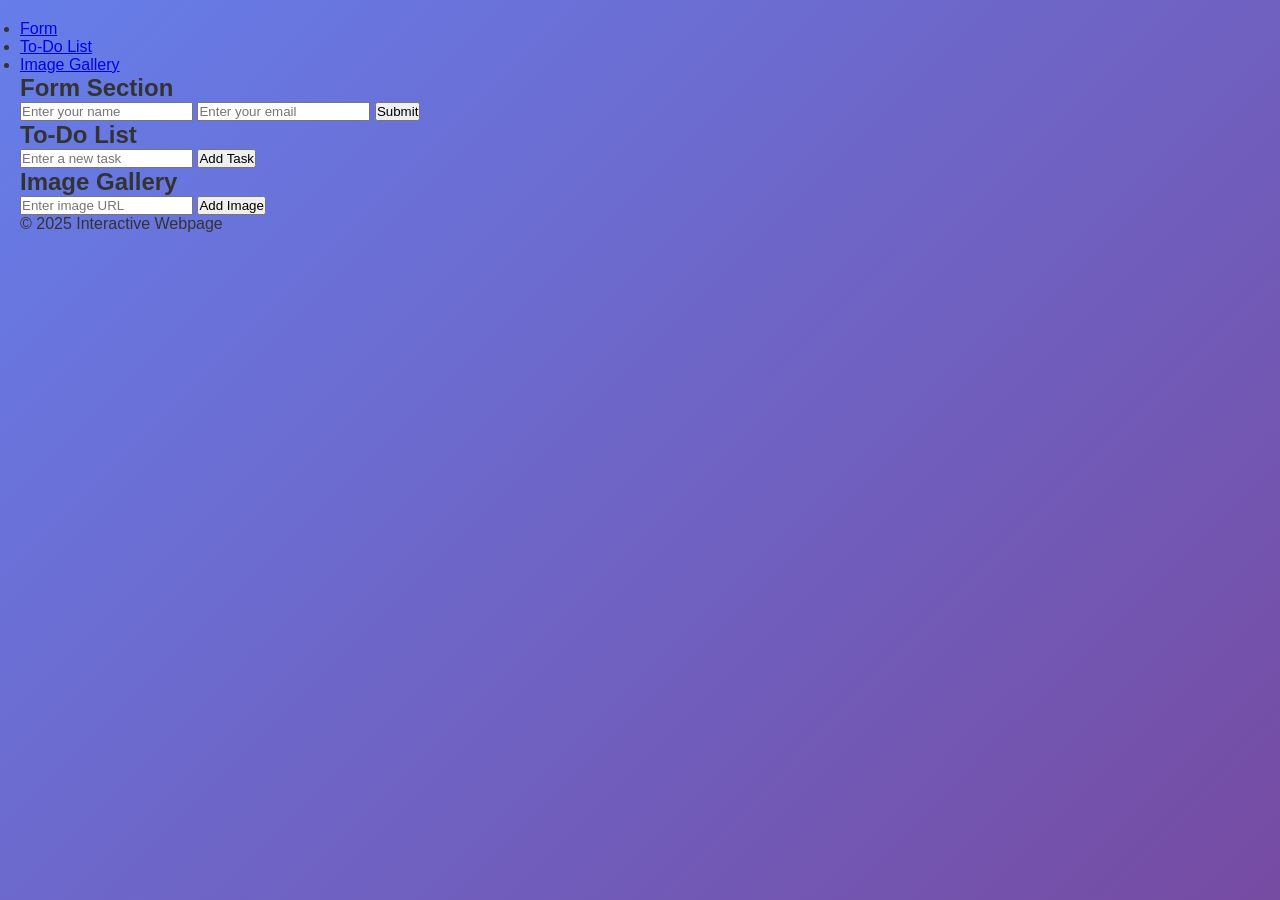
<file: T2.html>
<!DOCTYPE html>
<html lang="en">
<head>
  <meta charset="UTF-8">
  <meta name="viewport" content="width=device-width, initial-scale=1.0">
  <title>Interactive Webpage</title>
  <link rel="stylesheet" href="styles.css">
</head>
<body>
  <header>
    <nav class="nav">
      <ul>
        <li><a href="#form-section">Form</a></li>
        <li><a href="#todo-section">To-Do List</a></li>
        <li><a href="#gallery-section">Image Gallery</a></li>
      </ul>
    </nav>
  </header>
  <main>
    <!-- Form Section -->
    <section id="form-section" class="content">
      <h2>Form Section</h2>
      <form>
        <input type="text" placeholder="Enter your name" required>
        <input type="email" placeholder="Enter your email" required>
        <button type="submit">Submit</button>
      </form>
    </section>

    <!-- To-Do List Section -->
    <section id="todo-section" class="content">
      <h2>To-Do List</h2>
      <input id="task-input" type="text" placeholder="Enter a new task">
      <button id="add-task">Add Task</button>
      <ul id="task-list"></ul>
    </section>

    <!-- Image Gallery Section -->
    <section id="gallery-section" class="content">
      <h2>Image Gallery</h2>
      <input id="image-url" type="text" placeholder="Enter image URL">
      <button id="add-image">Add Image</button>
      <div id="gallery"></div>
    </section>
  </main>
  <footer>
    <p>&copy; 2025 Interactive Webpage</p>
  </footer>
  <script src="script.js"></script>
</body>
</html>
</file>
<file: styles.css>
* {
  margin: 0;
  padding: 0;
  box-sizing: border-box;
}

body {
  font-family: 'Inter', -apple-system, BlinkMacSystemFont, 'Segoe UI', Roboto, Oxygen, Ubuntu, Cantarell, sans-serif;
  background: linear-gradient(135deg, #667eea 0%, #764ba2 100%);
  min-height: 100vh;
  padding: 20px;
  color: #333;
}

.container {
  max-width: 1200px;
  margin: 0 auto;
}

.header {
  text-align: center;
  color: white;
  margin-bottom: 30px;
  animation: fadeInDown 0.6s ease-out;
}

.header h1 {
  font-size: 2.5rem;
  font-weight: 700;
  margin-bottom: 8px;
  text-shadow: 2px 2px 4px rgba(0, 0, 0, 0.2);
}

.subtitle {
  font-size: 1.1rem;
  opacity: 0.95;
  font-weight: 400;
}

.main-content {
  display: grid;
  grid-template-columns: 1fr;
  gap: 20px;
}

.map-section {
  position: relative;
  background: white;
  border-radius: 16px;
  overflow: hidden;
  box-shadow: 0 10px 40px rgba(0, 0, 0, 0.15);
  animation: fadeInUp 0.6s ease-out 0.1s both;
}

#map {
  width: 100%;
  height: 400px;
  z-index: 1;
}

.map-overlay {
  position: absolute;
  top: 0;
  left: 0;
  right: 0;
  bottom: 0;
  background: rgba(255, 255, 255, 0.95);
  display: flex;
  align-items: center;
  justify-content: center;
  z-index: 10;
  transition: opacity 0.3s ease;
}

.map-overlay.hidden {
  opacity: 0;
  pointer-events: none;
}

.overlay-content {
  text-align: center;
}

.spinner {
  width: 50px;
  height: 50px;
  border: 4px solid #f3f3f3;
  border-top: 4px solid #667eea;
  border-radius: 50%;
  animation: spin 1s linear infinite;
  margin: 0 auto 20px;
}

@keyframes spin {
  0% { transform: rotate(0deg); }
  100% { transform: rotate(360deg); }
}

.info-card,
.history-card {
  background: white;
  border-radius: 16px;
  padding: 24px;
  box-shadow: 0 10px 40px rgba(0, 0, 0, 0.15);
  animation: fadeInUp 0.6s ease-out 0.2s both;
}

.card-header {
  display: flex;
  justify-content: space-between;
  align-items: center;
  margin-bottom: 20px;
  padding-bottom: 16px;
  border-bottom: 2px solid #f0f0f0;
}

.card-header h2 {
  font-size: 1.5rem;
  font-weight: 600;
  color: #333;
}

.status-badge {
  padding: 6px 16px;
  border-radius: 20px;
  font-size: 0.85rem;
  font-weight: 600;
  text-transform: uppercase;
  letter-spacing: 0.5px;
}

.status-badge.inactive {
  background: #e0e0e0;
  color: #666;
}

.status-badge.active {
  background: #4caf50;
  color: white;
  animation: pulse 2s ease-in-out infinite;
}

@keyframes pulse {
  0%, 100% { opacity: 1; }
  50% { opacity: 0.7; }
}

.location-details {
  display: grid;
  grid-template-columns: repeat(2, 1fr);
  gap: 16px;
  margin-bottom: 24px;
}

.detail-item {
  display: flex;
  flex-direction: column;
  gap: 4px;
}

.detail-item.full-width {
  grid-column: 1 / -1;
}

.detail-item .label {
  font-size: 0.85rem;
  color: #666;
  font-weight: 500;
}

.detail-item .value {
  font-size: 1rem;
  color: #333;
  font-weight: 600;
  word-break: break-word;
}

.controls {
  display: flex;
  gap: 12px;
}

.btn {
  flex: 1;
  padding: 14px 24px;
  border: none;
  border-radius: 10px;
  font-size: 1rem;
  font-weight: 600;
  cursor: pointer;
  transition: all 0.3s ease;
  display: flex;
  align-items: center;
  justify-content: center;
  gap: 8px;
  font-family: inherit;
}

.btn-icon {
  font-size: 1.1rem;
}

.btn-primary {
  background: linear-gradient(135deg, #667eea 0%, #764ba2 100%);
  color: white;
  box-shadow: 0 4px 15px rgba(102, 126, 234, 0.4);
}

.btn-primary:hover:not(:disabled) {
  transform: translateY(-2px);
  box-shadow: 0 6px 20px rgba(102, 126, 234, 0.5);
}

.btn-secondary {
  background: #f44336;
  color: white;
  box-shadow: 0 4px 15px rgba(244, 67, 54, 0.3);
}

.btn-secondary:hover:not(:disabled) {
  transform: translateY(-2px);
  box-shadow: 0 6px 20px rgba(244, 67, 54, 0.4);
}

.btn:disabled {
  opacity: 0.5;
  cursor: not-allowed;
}

.btn-clear {
  padding: 6px 16px;
  background: #ff5252;
  color: white;
  border: none;
  border-radius: 6px;
  font-size: 0.85rem;
  font-weight: 600;
  cursor: pointer;
  transition: all 0.3s ease;
}

.btn-clear:hover {
  background: #ff1744;
  transform: scale(1.05);
}

.history-list {
  max-height: 300px;
  overflow-y: auto;
}

.history-list::-webkit-scrollbar {
  width: 8px;
}

.history-list::-webkit-scrollbar-track {
  background: #f1f1f1;
  border-radius: 10px;
}

.history-list::-webkit-scrollbar-thumb {
  background: #667eea;
  border-radius: 10px;
}

.history-list::-webkit-scrollbar-thumb:hover {
  background: #764ba2;
}

.empty-state {
  text-align: center;
  color: #999;
  padding: 40px 20px;
  font-size: 0.95rem;
}

.history-item {
  padding: 16px;
  background: #f8f9fa;
  border-radius: 10px;
  margin-bottom: 12px;
  border-left: 4px solid #667eea;
  animation: slideIn 0.3s ease-out;
}

@keyframes slideIn {
  from {
    opacity: 0;
    transform: translateX(-20px);
  }
  to {
    opacity: 1;
    transform: translateX(0);
  }
}

.history-item .time {
  font-size: 0.85rem;
  color: #667eea;
  font-weight: 600;
  margin-bottom: 8px;
}

.history-item .coords {
  font-size: 0.9rem;
  color: #333;
  margin-bottom: 4px;
}

.history-item .address {
  font-size: 0.85rem;
  color: #666;
}

.error-message {
  position: fixed;
  bottom: 20px;
  left: 50%;
  transform: translateX(-50%) translateY(100px);
  background: #f44336;
  color: white;
  padding: 16px 24px;
  border-radius: 10px;
  box-shadow: 0 4px 20px rgba(244, 67, 54, 0.4);
  max-width: 500px;
  width: calc(100% - 40px);
  text-align: center;
  font-weight: 500;
  transition: transform 0.3s ease;
  z-index: 1000;
}

.error-message.show {
  transform: translateX(-50%) translateY(0);
}

@keyframes fadeInDown {
  from {
    opacity: 0;
    transform: translateY(-30px);
  }
  to {
    opacity: 1;
    transform: translateY(0);
  }
}

@keyframes fadeInUp {
  from {
    opacity: 0;
    transform: translateY(30px);
  }
  to {
    opacity: 1;
    transform: translateY(0);
  }
}

@media (min-width: 768px) {
  .main-content {
    grid-template-columns: 2fr 1fr;
  }

  .map-section {
    grid-row: 1 / 3;
  }

  #map {
    height: 100%;
    min-height: 600px;
  }

  .header h1 {
    font-size: 3rem;
  }

  .controls {
    flex-direction: row;
  }
}

@media (max-width: 767px) {
  body {
    padding: 12px;
  }

  .header h1 {
    font-size: 2rem;
  }

  .subtitle {
    font-size: 1rem;
  }

  .info-card,
  .history-card {
    padding: 16px;
  }

  .location-details {
    grid-template-columns: 1fr;
  }

  .controls {
    flex-direction: column;
  }

  .btn {
    width: 100%;
  }
}
</file>
